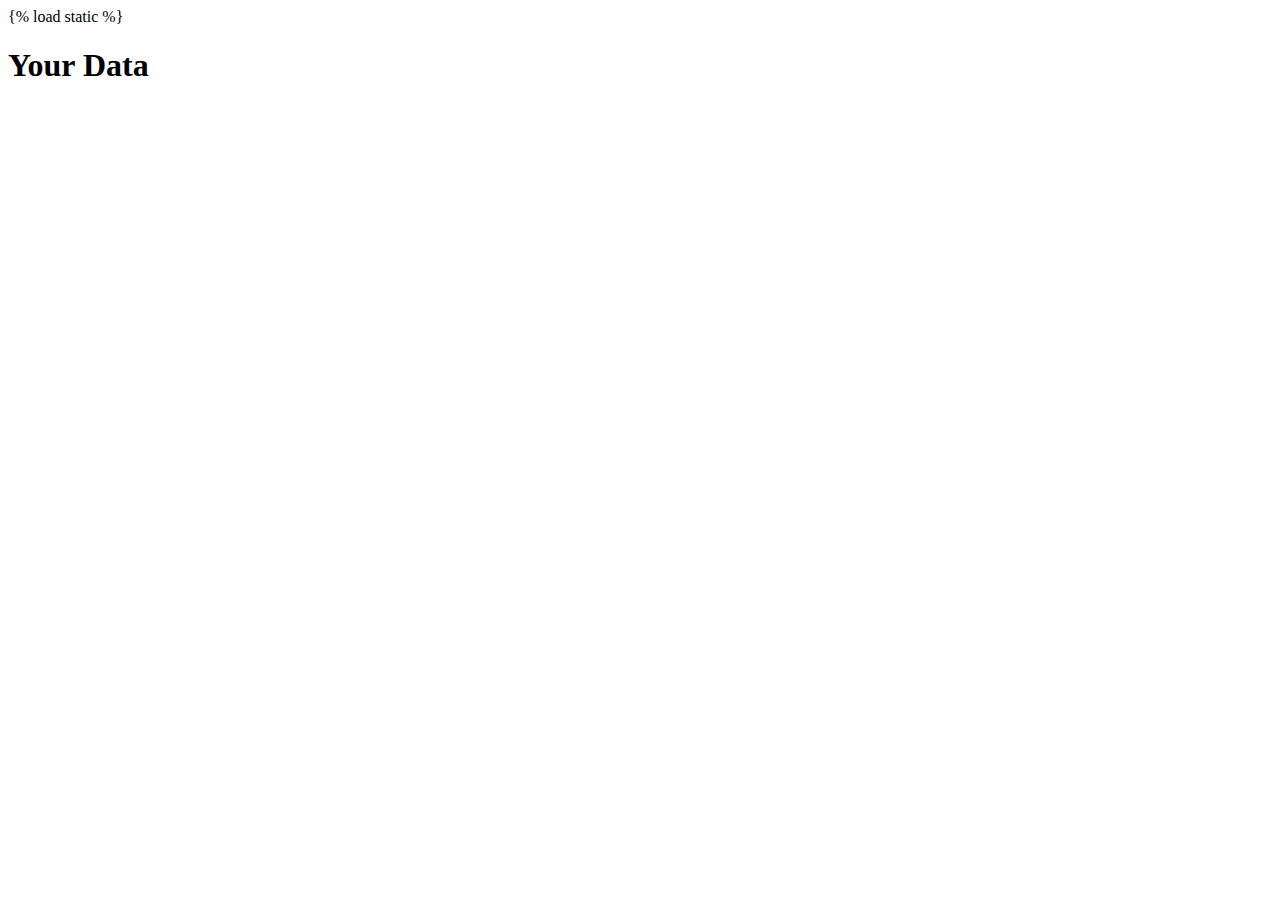
<file: django-admin-customization-master/templates/concert.html>
<!-- your_template.html -->

{% load static %}

<!DOCTYPE html>
<html lang="en">
<head>
    <meta charset="UTF-8">
    <meta name="viewport" content="width=device-width, initial-scale=1.0">
    <title>CONCERT</title>
</head>
<body>
    <h1>Your Data</h1>
    <ul>
        
    </ul>
</body>
</html>
</file>
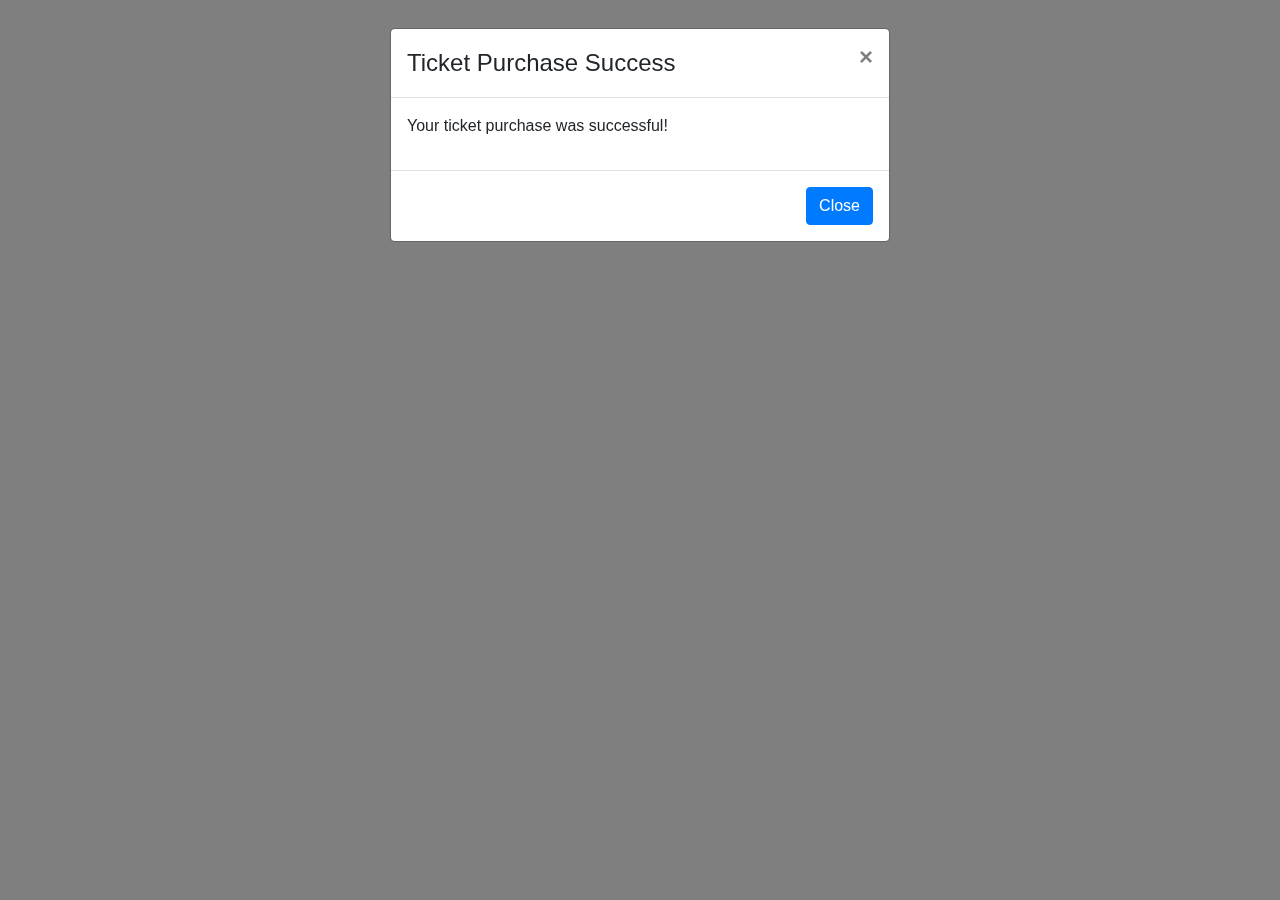
<file: django-admin-customization-master/templates/ticket_purchase_success.html>
<!DOCTYPE html>
<html lang="en">
<head>
    <meta charset="UTF-8">
    <meta name="viewport" content="width=device-width, initial-scale=1.0">
    <title>Ticket Purchase Success</title>
    <link rel="stylesheet" href="https://maxcdn.bootstrapcdn.com/bootstrap/4.5.2/css/bootstrap.min.css">
    <script src="https://ajax.googleapis.com/ajax/libs/jquery/3.5.1/jquery.min.js"></script>
    <script src="https://cdnjs.cloudflare.com/ajax/libs/popper.js/1.16.0/umd/popper.min.js"></script>
    <script src="https://maxcdn.bootstrapcdn.com/bootstrap/4.5.2/js/bootstrap.min.js"></script>
</head>
<body>
    
<div class="modal" id="successModal">
    <div class="modal-dialog">
        <div class="modal-content">
        
            <!-- Modal Header -->
            <div class="modal-header">
                <h4 class="modal-title">Ticket Purchase Success</h4>
                <button type="button" class="close" data-dismiss="modal">&times;</button>
            </div>
            
            <!-- Modal body -->
            <div class="modal-body">
                <p>Your ticket purchase was successful!</p>
                <!-- You can customize this message as needed -->
            </div>
            
            <!-- Modal footer -->
            <div class="modal-footer">
                <button type="button" class="btn btn-primary" id="closeModalBtn">Close</button>
            </div>
            
        </div>
    </div>
</div>

<script>
    $(document).ready(function(){
        $("#successModal").modal('show');  // Show the modal when the page loads
        // Redirect to home page when the Close button is clicked
        $("#closeModalBtn").click(function(){
            window.location.href = "{% url 'home' %}";  // Replace 'home' with the actual URL name of your home page
        });
    });
</script>

</body>
</html>
</file>
